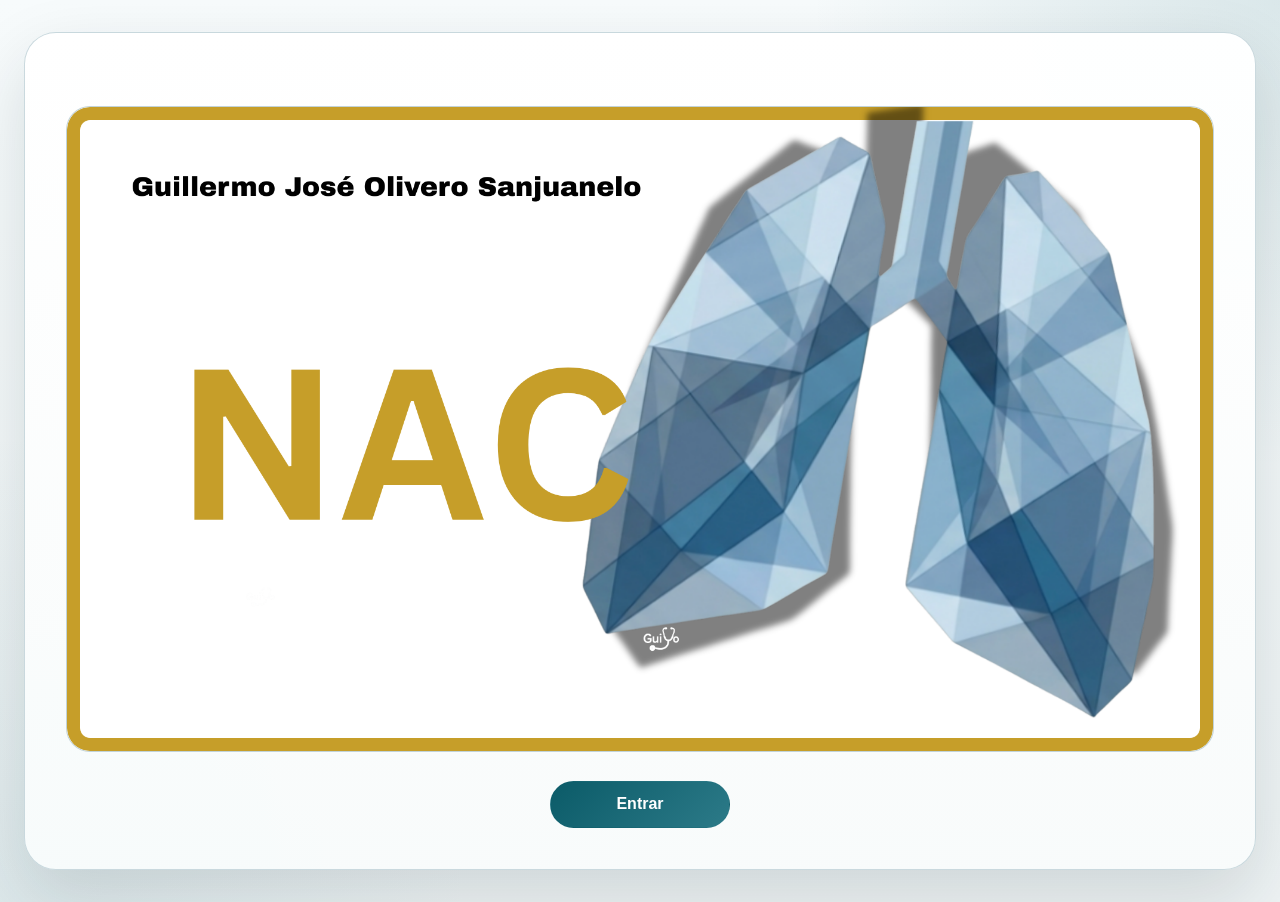
<file: index.html>
<!doctype html>
<html lang="es">
  <head>
    <meta charset="utf-8">
    <meta name="viewport" content="width=device-width, initial-scale=1, viewport-fit=cover">
    <meta name="theme-color" content="#0b5b68">
    <meta name="mobile-web-app-capable" content="yes">
    <meta name="apple-mobile-web-app-capable" content="yes">
    <meta name="apple-mobile-web-app-status-bar-style" content="black-translucent">
    <meta name="apple-mobile-web-app-title" content="NAC">
    <meta name="description" content="Sesión clínica sobre Neumonía Adquirida en la Comunidad (NAC) en adultos.">
    <title>Neumonía Adquirida en la Comunidad (NAC)</title>
    <link rel="manifest" href="manifest.webmanifest">
    <link rel="icon" href="assets/ui/icon.svg" type="image/svg+xml">
    <link rel="apple-touch-icon" href="assets/ui/apple-touch-icon.png">
    <link rel="stylesheet" href="styles.css">
    <script defer src="data/content.js"></script>
    <script defer src="app.js"></script>
  </head>
  <body>
    <div class="app-shell">
      <section class="screen screen-cover is-active" id="cover-screen" aria-labelledby="cover-title">
        <div class="cover-card">
          <h1 class="visually-hidden" id="cover-title"></h1>
          <p class="cover-author" id="cover-author" hidden></p>
          <figure class="cover-visual">
            <img id="cover-image" alt="Portada de la sesión NAC" loading="eager">
            <figcaption id="cover-caption" hidden></figcaption>
          </figure>
          <button class="button button-primary cover-enter" id="enter-button" type="button">Entrar</button>
        </div>
      </section>

      <section class="screen screen-app" id="app-screen" hidden aria-labelledby="app-title">
        <header class="app-header">
          <div>
            <h1 class="app-title" id="app-title"></h1>
          </div>
          <div class="header-badges">
            <button class="subtle-button" id="back-to-cover-button" type="button">Portada</button>
            <span class="status-chip status-chip-muted" id="slide-counter">0 / 0</span>
          </div>
        </header>

        <nav class="panel-rail" aria-label="Paneles laterales">
          <button class="rail-button" data-panel="dx" type="button">Dx</button>
          <button class="rail-button" data-panel="tx" type="button">Tx</button>
          <button class="rail-button" data-panel="scales" type="button">Escalas</button>
          <button class="rail-button" data-panel="session" type="button">Sesión</button>
          <button class="rail-button" id="session-media-rail-button" type="button">Video</button>
        </nav>

        <div class="viewer-layout" id="viewer-layout">
          <section class="viewer-card" id="viewer-card" aria-live="polite">
            <header class="viewer-meta">
              <div class="viewer-heading-group">
                <p class="viewer-kicker" id="slide-kicker">Buscando diapositivas locales</p>
                <h2 class="viewer-heading" id="slide-heading">Preparando sesión</h2>
              </div>
              <button class="summary-toggle" id="summary-toggle-button" type="button" aria-controls="slide-summary" aria-expanded="false" hidden>
                Ver resumen
              </button>
            </header>

            <div class="viewer-media-frame" id="slide-media-frame">
              <img id="slide-image" alt="" loading="lazy" hidden>
              <div class="slide-placeholder" id="slide-placeholder">
                <div class="placeholder-inner">
                  <h3 id="placeholder-title">Diapositiva no disponible</h3>
                  <p id="placeholder-copy" hidden></p>
                </div>
              </div>
            </div>

            <article class="viewer-summary" id="slide-summary" hidden></article>
          </section>

          <div class="viewer-controls" aria-label="Navegación de diapositivas">
            <button class="button" id="previous-button" type="button" aria-label="Anterior">Anterior</button>
            <p class="viewer-position" id="viewer-position">Sin diapositivas</p>
            <button class="button" id="next-button" type="button" aria-label="Siguiente">Siguiente</button>
            <button class="button" id="fullscreen-button" type="button" aria-label="Pantalla completa">Pantalla completa</button>
          </div>
        </div>

        <footer class="app-footer">
          <p class="footer-signature">Guillermo J. Olivero Sanjuanelo</p>
        </footer>
      </section>

      <div class="overlay" id="overlay" hidden></div>

      <div class="summary-backdrop" id="summary-backdrop" hidden></div>

      <aside class="summary-modal" id="summary-modal" hidden aria-hidden="true" aria-labelledby="summary-modal-title" role="dialog">
        <div class="summary-modal-shell">
          <header class="summary-modal-header">
            <div>
              <p class="eyebrow">Resumen</p>
              <h2 id="summary-modal-title">Resumen</h2>
            </div>
            <button class="icon-button" id="close-summary-button" type="button" aria-label="Cerrar resumen">X</button>
          </header>
          <div class="summary-modal-body" id="summary-modal-body"></div>
        </div>
      </aside>

      <div class="media-backdrop" id="session-media-backdrop" hidden></div>

      <aside class="media-modal" id="session-media-modal" hidden aria-hidden="true" aria-labelledby="session-media-title" role="dialog">
        <div class="media-modal-shell">
          <header class="media-modal-header">
            <div>
              <p class="eyebrow">Versión audiovisual</p>
              <h2 id="session-media-title">Sesión audiovisual</h2>
            </div>
            <div class="media-modal-actions">
              <a class="subtle-button media-open-link" id="session-media-link" href="video.html" target="_blank" rel="noopener">Abrir fuera</a>
              <button class="icon-button" id="close-session-media-button" type="button" aria-label="Cerrar versión audiovisual">X</button>
            </div>
          </header>
          <div class="media-modal-body">
            <iframe id="session-media-frame" class="media-modal-frame" title="Sesión audiovisual NAC" loading="lazy"></iframe>
          </div>
        </div>
      </aside>

      <aside class="side-panel" id="side-panel" hidden aria-hidden="true" aria-labelledby="panel-title" role="dialog">
        <div class="side-panel-shell">
          <header class="side-panel-header">
            <div>
              <p class="eyebrow" id="panel-kicker">Panel</p>
              <h2 id="panel-title">Contenido</h2>
            </div>
            <button class="icon-button" id="close-panel-button" type="button" aria-label="Cerrar panel">X</button>
          </header>
          <div class="side-panel-body" id="panel-body"></div>
        </div>
      </aside>
    </div>
  </body>
</html>
</file>
<file: styles.css>
:root {
  --bg: #eef3f4;
  --bg-soft: #f7fafb;
  --surface: rgba(255, 255, 255, 0.92);
  --surface-strong: #ffffff;
  --surface-muted: #f3f7f8;
  --line: #d7e3e7;
  --line-strong: #bdd0d6;
  --ink: #15242d;
  --ink-soft: #50626d;
  --brand: #0b5b68;
  --brand-strong: #08414b;
  --brand-soft: #d9eef1;
  --good: #1f6c52;
  --warn: #8b6014;
  --danger: #8c3131;
  --shadow: 0 28px 70px rgba(14, 34, 42, 0.14);
  --radius: 24px;
  --radius-sm: 16px;
  --content-max: 1656px;
  --viewport-height: 100vh;
  --viewport-width: 100vw;
  --safe-top: env(safe-area-inset-top, 0px);
  --safe-right: env(safe-area-inset-right, 0px);
  --safe-bottom: env(safe-area-inset-bottom, 0px);
  --safe-left: env(safe-area-inset-left, 0px);
}

@supports (height: 100dvh) {
  :root {
    --viewport-height: 100dvh;
    --viewport-width: 100dvw;
  }
}

*,
*::before,
*::after {
  box-sizing: border-box;
}

html {
  height: 100%;
  min-height: 100%;
  -webkit-text-size-adjust: 100%;
  text-size-adjust: 100%;
  background: var(--bg);
  overflow: hidden;
}

body {
  min-height: var(--viewport-height);
  margin: 0;
  color: var(--ink);
  font-family: "Avenir Next", "Segoe UI", "Helvetica Neue", sans-serif;
  background:
    radial-gradient(circle at top right, rgba(11, 91, 104, 0.12), transparent 30%),
    radial-gradient(circle at bottom left, rgba(73, 140, 154, 0.1), transparent 30%),
    linear-gradient(180deg, #f7fbfc 0%, var(--bg) 100%);
  overflow-x: hidden;
}

body.panel-open {
  overflow: hidden;
}

img {
  display: block;
  max-width: 100%;
}

button,
input,
select,
textarea {
  font: inherit;
}

code {
  padding: 0.15rem 0.35rem;
  border-radius: 0.4rem;
  background: #edf4f6;
  color: var(--brand-strong);
}

.app-shell {
  min-height: var(--viewport-height);
  position: relative;
  background:
    radial-gradient(circle at top right, rgba(11, 91, 104, 0.12), transparent 30%),
    radial-gradient(circle at bottom left, rgba(73, 140, 154, 0.1), transparent 30%),
    linear-gradient(180deg, #f7fbfc 0%, var(--bg) 100%);
  overflow: hidden;
}

.screen {
  min-height: var(--viewport-height);
}

.screen[hidden] {
  display: none;
}

[hidden] {
  display: none !important;
}

.visually-hidden {
  position: absolute;
  width: 1px;
  height: 1px;
  padding: 0;
  margin: -1px;
  overflow: hidden;
  clip: rect(0, 0, 0, 0);
  white-space: nowrap;
  border: 0;
}

.eyebrow {
  margin: 0 0 0.6rem;
  letter-spacing: 0.16em;
  text-transform: uppercase;
  font-size: 0.76rem;
  font-weight: 700;
  color: var(--brand);
}

.screen-cover {
  display: grid;
  place-items: center;
  padding:
    calc(2rem + var(--safe-top))
    calc(1.5rem + var(--safe-right))
    calc(2rem + var(--safe-bottom))
    calc(1.5rem + var(--safe-left));
}

.cover-card {
  width: min(1560px, 100%);
  padding: clamp(1.75rem, 3.2vw, 3.25rem);
  border: 1px solid rgba(189, 208, 214, 0.8);
  border-radius: calc(var(--radius) + 8px);
  background: linear-gradient(180deg, rgba(255, 255, 255, 0.96), rgba(248, 251, 251, 0.96));
  box-shadow: var(--shadow);
  text-align: center;
}

#cover-title,
.app-title,
.viewer-heading,
.side-panel h2,
.placeholder-inner h3,
.scale-card h3 {
  font-family: "Baskerville", "Palatino Linotype", "Book Antiqua", serif;
}

#cover-title {
  margin: 0;
  font-size: clamp(2.2rem, 5vw, 4.25rem);
  line-height: 1.05;
}

.cover-author,
.app-subtitle {
  margin: 0.8rem 0 0;
  color: var(--ink-soft);
  font-size: 1.02rem;
}

.cover-visual {
  margin: 2rem auto 0;
  width: min(1350px, 100%);
}

#cover-image {
  width: 100%;
  aspect-ratio: 16 / 9;
  object-fit: cover;
  border-radius: var(--radius);
  border: 1px solid rgba(189, 208, 214, 0.9);
  background: var(--surface-muted);
}

#cover-caption {
  margin-top: 0.8rem;
  color: var(--ink-soft);
  font-size: 0.95rem;
}

.button,
.subtle-button,
.icon-button,
.rail-button {
  border: 1px solid rgba(130, 159, 169, 0.72);
  background: rgba(255, 255, 255, 0.88);
  color: var(--ink);
  cursor: pointer;
  transition: transform 160ms ease, box-shadow 160ms ease, background 160ms ease, border-color 160ms ease;
}

.button:hover,
.subtle-button:hover,
.icon-button:hover,
.rail-button:hover {
  transform: translateY(-1px);
  box-shadow: 0 10px 20px rgba(11, 91, 104, 0.12);
  border-color: rgba(11, 91, 104, 0.42);
}

.button {
  padding: 0.95rem 1.35rem;
  border-radius: 999px;
  font-weight: 600;
}

.subtle-button {
  padding: 0.45rem 0.8rem;
  border-radius: 999px;
  color: var(--ink-soft);
  font-size: 0.82rem;
  font-weight: 700;
}

.button:disabled {
  opacity: 0.45;
  cursor: not-allowed;
  transform: none;
  box-shadow: none;
}

.button-primary {
  background: linear-gradient(135deg, var(--brand), #2c7a88);
  border-color: transparent;
  color: #ffffff;
}

.cover-enter {
  margin-top: 1.8rem;
  min-width: 180px;
}

.screen-app {
  min-height: var(--viewport-height);
  padding:
    calc(2rem + var(--safe-top))
    calc(1.5rem + var(--safe-right))
    calc(2.5rem + var(--safe-bottom))
    calc(7rem + var(--safe-left));
}

.app-header,
.viewer-card,
.viewer-controls,
.app-footer,
.side-panel-shell {
  backdrop-filter: blur(12px);
}

.app-header {
  display: flex;
  justify-content: space-between;
  gap: 1rem;
  align-items: flex-start;
  max-width: var(--content-max);
  margin: 0 auto 1.5rem;
  padding: 1.35rem 1.45rem;
  border-radius: var(--radius);
  background: var(--surface);
  border: 1px solid rgba(189, 208, 214, 0.86);
  box-shadow: var(--shadow);
}

.app-title {
  margin: 0;
  font-size: clamp(1.65rem, 3vw, 2.7rem);
  line-height: 1.08;
}

.header-badges {
  display: flex;
  flex-wrap: wrap;
  justify-content: flex-end;
  gap: 0.65rem;
}

.status-chip {
  display: inline-flex;
  align-items: center;
  padding: 0.58rem 0.9rem;
  border-radius: 999px;
  background: var(--brand-soft);
  color: var(--brand-strong);
  font-size: 0.88rem;
  font-weight: 700;
}

.status-chip-muted {
  background: #eef4f6;
  color: var(--ink-soft);
}

.panel-rail {
  position: fixed;
  left: 1.3rem;
  top: 50%;
  transform: translateY(-50%);
  z-index: 35;
  display: flex;
  flex-direction: column;
  align-items: center;
  gap: 0.8rem;
}

.rail-button {
  display: inline-flex;
  align-items: center;
  justify-content: center;
  width: 4rem;
  min-height: 6.4rem;
  padding: 0.9rem 0.55rem;
  border-radius: 18px;
  font-weight: 700;
  writing-mode: vertical-rl;
  text-orientation: mixed;
  transform: rotate(180deg);
  line-height: 1;
  letter-spacing: 0.04em;
}

.rail-button.is-active {
  background: linear-gradient(135deg, var(--brand), #2c7a88);
  color: #ffffff;
  border-color: transparent;
}

.viewer-layout {
  max-width: var(--content-max);
  margin: 0 auto;
}

.viewer-media-frame {
  touch-action: pan-y pinch-zoom;
  -webkit-user-select: none;
  user-select: none;
}

.app-shell.is-fullscreen,
.app-shell:fullscreen,
.app-shell:-webkit-full-screen {
  min-height: var(--viewport-height);
  height: var(--viewport-height);
  overflow: hidden;
  background:
    radial-gradient(circle at top right, rgba(11, 91, 104, 0.12), transparent 30%),
    linear-gradient(180deg, #f7fbfc 0%, var(--bg) 100%);
}

.app-shell.is-fullscreen .screen-app,
.app-shell:fullscreen .screen-app,
.app-shell:-webkit-full-screen .screen-app {
  min-height: var(--viewport-height);
  padding:
    calc(1rem + var(--safe-top))
    calc(1rem + var(--safe-right))
    calc(1rem + var(--safe-bottom))
    calc(6.2rem + var(--safe-left));
  overflow: hidden;
  display: grid;
  grid-template-rows: auto minmax(0, 1fr);
  align-items: stretch;
}

.app-shell.is-fullscreen .app-header,
.app-shell:fullscreen .app-header,
.app-shell:-webkit-full-screen .app-header {
  max-width: none;
  margin: 0 0 0.8rem;
}

.app-shell.is-fullscreen .app-footer,
.app-shell:fullscreen .app-footer,
.app-shell:-webkit-full-screen .app-footer {
  display: none;
}

.app-shell.is-fullscreen .panel-rail,
.app-shell:fullscreen .panel-rail,
.app-shell:-webkit-full-screen .panel-rail {
  top: 50%;
  transform: translateY(-50%);
}

.app-shell.is-fullscreen .viewer-layout,
.app-shell:fullscreen .viewer-layout,
.app-shell:-webkit-full-screen .viewer-layout {
  max-width: none;
  width: 100%;
  min-height: 0;
  display: grid;
  grid-template-rows: minmax(0, 1fr) auto;
}

.app-shell.is-fullscreen .viewer-card,
.app-shell:fullscreen .viewer-card,
.app-shell:-webkit-full-screen .viewer-card {
  min-height: 0;
  display: flex;
  flex-direction: column;
}

.viewer-card {
  display: grid;
  gap: 1rem;
  grid-template-columns: minmax(0, 1fr);
  padding: clamp(1rem, 2vw, 1.5rem);
  border-radius: calc(var(--radius) + 4px);
  background: var(--surface);
  border: 1px solid rgba(189, 208, 214, 0.86);
  box-shadow: var(--shadow);
}

.viewer-card.has-summary {
  grid-template-columns: minmax(0, 1fr) clamp(276px, 21vw, 345px);
  grid-template-rows: auto minmax(0, 1fr);
  align-items: stretch;
}

.app-shell.is-fullscreen .viewer-media-frame,
.app-shell:fullscreen .viewer-media-frame,
.app-shell:-webkit-full-screen .viewer-media-frame {
  flex: 1;
  min-height: 0;
}

.app-shell.is-fullscreen #previous-button,
.app-shell:fullscreen #previous-button,
.app-shell:-webkit-full-screen #previous-button,
.app-shell.is-fullscreen #next-button,
.app-shell:fullscreen #next-button,
.app-shell:-webkit-full-screen #next-button {
  display: none;
}

.app-shell.is-fullscreen .viewer-summary,
.app-shell:fullscreen .viewer-summary,
.app-shell:-webkit-full-screen .viewer-summary,
.app-shell.is-fullscreen .summary-toggle,
.app-shell:fullscreen .summary-toggle,
.app-shell:-webkit-full-screen .summary-toggle {
  display: none !important;
}

.viewer-meta {
  display: flex;
  justify-content: space-between;
  align-items: flex-start;
  gap: 1rem;
  margin-bottom: 1rem;
}

.viewer-card.has-summary .viewer-meta {
  grid-column: 1 / -1;
  margin-bottom: 0;
}

.viewer-heading-group {
  display: grid;
  gap: 0.3rem;
}

.viewer-kicker {
  margin: 0;
  color: var(--brand);
  font-weight: 700;
}

.viewer-heading {
  margin: 0;
  font-size: clamp(1.45rem, 2.5vw, 2.4rem);
}

.viewer-media-frame {
  position: relative;
  min-height: min(65vh, 720px);
  border-radius: 24px;
  overflow: hidden;
  border: 1px solid rgba(189, 208, 214, 0.9);
  background:
    linear-gradient(180deg, rgba(241, 247, 248, 0.82), rgba(231, 239, 241, 0.92)),
    url("assets/ui/slide-placeholder.svg") center / cover no-repeat;
}

.viewer-card.has-summary .viewer-media-frame {
  min-height: min(72vh, 820px);
}

#slide-image {
  width: 100%;
  height: 100%;
  object-fit: contain;
  background: linear-gradient(180deg, rgba(255, 255, 255, 0.88), rgba(245, 249, 250, 0.92));
}

.slide-placeholder {
  position: absolute;
  inset: 0;
  display: grid;
  place-items: center;
  padding: 1.5rem;
  text-align: center;
  background: rgba(250, 252, 252, 0.42);
}

.placeholder-inner {
  max-width: 520px;
  padding: 1.7rem 1.5rem;
  border-radius: 22px;
  background: rgba(255, 255, 255, 0.82);
  border: 1px solid rgba(189, 208, 214, 0.82);
}

.placeholder-inner h3 {
  margin: 0 0 0.7rem;
  font-size: 1.85rem;
}

.placeholder-inner p {
  margin: 0;
  color: var(--ink-soft);
  line-height: 1.6;
}

.viewer-summary {
  margin-top: 1rem;
  padding: 1.15rem 1.2rem;
  border-radius: 20px;
  background: rgba(244, 248, 249, 0.92);
  border: 1px solid rgba(189, 208, 214, 0.75);
}

.viewer-card.has-summary .viewer-summary {
  grid-column: 2;
  margin-top: 0;
  height: 100%;
  max-height: min(68vh, 760px);
  overflow: auto;
}

.viewer-summary p {
  margin: 0;
  color: var(--ink);
  line-height: 1.7;
}

.viewer-summary p + p {
  margin-top: 0.9rem;
}

.summary-toggle {
  display: none;
  padding: 0.55rem 0.9rem;
  border-radius: 999px;
  border: 1px solid rgba(130, 159, 169, 0.72);
  background: rgba(255, 255, 255, 0.92);
  color: var(--brand-strong);
  font-size: 0.85rem;
  font-weight: 700;
}

.viewer-controls {
  display: flex;
  justify-content: center;
  align-items: center;
  gap: 1rem;
  margin-top: 1rem;
  padding: 1rem 1.25rem;
  border-radius: 999px;
  background: var(--surface);
  border: 1px solid rgba(189, 208, 214, 0.8);
  box-shadow: var(--shadow);
}

.viewer-position {
  min-width: 200px;
  margin: 0;
  text-align: center;
  color: var(--ink-soft);
  font-weight: 700;
}

.app-footer {
  max-width: var(--content-max);
  margin: 1rem auto 0;
  padding: 1rem 1.25rem;
  border-radius: var(--radius-sm);
  background: rgba(255, 255, 255, 0.78);
  border: 1px solid rgba(189, 208, 214, 0.78);
  box-shadow: var(--shadow);
}

.footer-signature {
  margin: 0;
  font-weight: 800;
}

.overlay {
  position: fixed;
  inset: 0;
  z-index: 30;
  background: rgba(14, 26, 33, 0.44);
  opacity: 0;
  transition: opacity 180ms ease;
}

.overlay.is-open {
  opacity: 1;
}

.summary-backdrop {
  position: fixed;
  inset: 0;
  z-index: 41;
  background: rgba(14, 26, 33, 0.58);
  opacity: 0;
  transition: opacity 180ms ease;
}

.summary-backdrop.is-open {
  opacity: 1;
}

.summary-modal {
  position: fixed;
  inset: 0;
  z-index: 42;
  padding:
    calc(0.8rem + var(--safe-top))
    calc(0.8rem + var(--safe-right))
    calc(0.8rem + var(--safe-bottom))
    calc(0.8rem + var(--safe-left));
  transform: translateY(100%);
  transition: transform 220ms ease;
}

.summary-modal.is-open {
  transform: translateY(0);
}

.summary-modal-shell {
  display: flex;
  flex-direction: column;
  height: 100%;
  border-radius: 26px;
  background: rgba(249, 251, 252, 0.98);
  border: 1px solid rgba(189, 208, 214, 0.92);
  box-shadow: 0 36px 80px rgba(12, 29, 36, 0.22);
  overflow: hidden;
}

.summary-modal-header {
  display: flex;
  justify-content: space-between;
  align-items: flex-start;
  gap: 1rem;
  padding: 1.2rem 1.2rem 0.9rem;
  border-bottom: 1px solid rgba(189, 208, 214, 0.75);
}

.summary-modal-header h2 {
  margin: 0;
  font-family: "Baskerville", "Palatino Linotype", "Book Antiqua", serif;
  font-size: 1.7rem;
}

.summary-modal-body {
  flex: 1;
  overflow: auto;
  padding: 1rem 1.15rem 1.2rem;
}

.summary-modal-body p {
  margin: 0;
  line-height: 1.65;
}

.summary-modal-body p + p {
  margin-top: 0.9rem;
}

.media-backdrop {
  position: fixed;
  inset: 0;
  z-index: 43;
  background: rgba(2, 6, 23, 0.7);
  opacity: 0;
  transition: opacity 180ms ease;
}

.media-backdrop.is-open {
  opacity: 1;
}

.media-modal {
  position: fixed;
  inset: 0;
  z-index: 44;
  padding:
    calc(0.8rem + var(--safe-top))
    calc(0.8rem + var(--safe-right))
    calc(0.8rem + var(--safe-bottom))
    calc(0.8rem + var(--safe-left));
  opacity: 0;
  transition: opacity 220ms ease;
}

.media-modal.is-open {
  opacity: 1;
}

.media-modal-shell {
  display: flex;
  flex-direction: column;
  height: 100%;
  border-radius: 26px;
  background: #06111a;
  border: 1px solid rgba(126, 153, 171, 0.4);
  box-shadow: 0 36px 80px rgba(4, 12, 19, 0.44);
  overflow: hidden;
}

.media-modal-header {
  display: flex;
  justify-content: space-between;
  align-items: flex-start;
  gap: 1rem;
  padding: 1.2rem 1.2rem 0.9rem;
  border-bottom: 1px solid rgba(126, 153, 171, 0.25);
  background: rgba(6, 17, 26, 0.94);
}

.media-modal-header .eyebrow {
  color: #8bd2df;
}

.media-modal-header h2 {
  margin: 0;
  font-family: "Baskerville", "Palatino Linotype", "Book Antiqua", serif;
  font-size: 1.7rem;
  color: #f8fafc;
}

.media-modal-actions {
  display: flex;
  flex-wrap: wrap;
  gap: 0.7rem;
  align-items: center;
}

.media-open-link {
  display: inline-flex;
  align-items: center;
  justify-content: center;
  text-decoration: none;
}

.media-modal-body {
  flex: 1;
  min-height: 0;
  padding: 0.9rem;
  background: #020617;
}

.media-modal-frame {
  width: 100%;
  height: 100%;
  border: 0;
  border-radius: 18px;
  background: #020617;
}

.side-panel {
  position: fixed;
  top: 0;
  right: 0;
  z-index: 40;
  width: min(676px, 100vw);
  height: var(--viewport-height);
  padding:
    calc(1rem + var(--safe-top))
    calc(1rem + var(--safe-right))
    calc(1rem + var(--safe-bottom))
    calc(1rem + var(--safe-left));
  transform: translateX(100%);
  transition: transform 220ms ease;
}

.side-panel.is-open {
  transform: translateX(0);
}

.side-panel-shell {
  display: flex;
  flex-direction: column;
  height: 100%;
  border-radius: 28px;
  background: rgba(249, 251, 252, 0.98);
  border: 1px solid rgba(189, 208, 214, 0.92);
  box-shadow: 0 36px 80px rgba(12, 29, 36, 0.22);
  overflow: hidden;
}

.side-panel-header {
  display: flex;
  justify-content: space-between;
  align-items: flex-start;
  gap: 1rem;
  padding: 1.25rem 1.25rem 1rem;
  border-bottom: 1px solid rgba(189, 208, 214, 0.75);
}

.side-panel-header h2 {
  margin: 0;
  font-size: 1.9rem;
}

.icon-button {
  width: 42px;
  height: 42px;
  border-radius: 50%;
  font-weight: 800;
}

.side-panel-body {
  flex: 1;
  overflow: auto;
  padding: 1.1rem 1.2rem 1.45rem;
}

.panel-intro {
  margin: 0 0 1rem;
  color: var(--ink-soft);
  line-height: 1.65;
}

.summary-grid {
  display: grid;
  gap: 0.8rem;
  margin: 0 0 1rem;
}

.summary-card,
.panel-block,
.scale-card,
.result-shell {
  border-radius: 20px;
  border: 1px solid rgba(189, 208, 214, 0.75);
  background: #ffffff;
}

.summary-card {
  padding: 1rem;
}

.summary-card p {
  margin: 0;
  line-height: 1.6;
}

.panel-block {
  padding: 1rem;
  margin-top: 1rem;
}

.panel-block h3,
.panel-block h4,
.scale-card h3 {
  margin: 0 0 0.55rem;
}

.panel-block p,
.panel-block li,
.scale-card p,
.scale-card li {
  line-height: 1.65;
}

.panel-block ul,
.scale-card ul {
  margin: 0.5rem 0 0;
  padding-left: 1.1rem;
}

details.topic {
  margin-top: 0.9rem;
  border-radius: 20px;
  border: 1px solid rgba(189, 208, 214, 0.75);
  background: rgba(255, 255, 255, 0.96);
  overflow: hidden;
}

details.topic summary {
  padding: 1rem 1rem 1rem 1.1rem;
  cursor: pointer;
  font-weight: 800;
  list-style: none;
}

details.topic summary::-webkit-details-marker {
  display: none;
}

details.topic[open] summary {
  border-bottom: 1px solid rgba(189, 208, 214, 0.75);
  background: #f5fafb;
}

.topic-body {
  padding: 0.95rem 1rem 1rem;
}

.source-tags,
.result-tags {
  display: flex;
  flex-wrap: wrap;
  gap: 0.45rem;
  margin-top: 0.85rem;
}

.source-tag,
.result-tag {
  display: inline-flex;
  align-items: center;
  padding: 0.35rem 0.6rem;
  border-radius: 999px;
  background: #edf4f6;
  color: var(--brand-strong);
  font-size: 0.78rem;
  font-weight: 700;
}

.outline-list,
.slide-list,
.bibliography-list {
  display: grid;
  gap: 0.7rem;
}

.outline-list {
  counter-reset: outline;
}

.outline-item {
  display: grid;
  grid-template-columns: auto 1fr;
  gap: 0.8rem;
  align-items: start;
  padding: 0.8rem 0.9rem;
  border-radius: 18px;
  background: #f6fafb;
  border: 1px solid rgba(189, 208, 214, 0.72);
}

.outline-item::before {
  counter-increment: outline;
  content: counter(outline);
  display: inline-grid;
  place-items: center;
  width: 1.8rem;
  height: 1.8rem;
  border-radius: 50%;
  background: var(--brand-soft);
  color: var(--brand-strong);
  font-weight: 800;
}

.jump-form {
  display: grid;
  gap: 0.7rem;
}

.jump-row,
.form-grid {
  display: grid;
  gap: 0.7rem;
}

.jump-row {
  grid-template-columns: minmax(0, 1fr) auto;
}

.form-grid {
  grid-template-columns: repeat(2, minmax(0, 1fr));
}

.form-grid.form-grid-3 {
  grid-template-columns: repeat(3, minmax(0, 1fr));
}

.form-field {
  display: grid;
  gap: 0.35rem;
}

.form-field span,
.check-row span {
  color: var(--ink-soft);
  font-size: 0.88rem;
  font-weight: 600;
}

.form-field input,
.form-field select,
.jump-form input {
  width: 100%;
  padding: 0.8rem 0.85rem;
  border-radius: 14px;
  border: 1px solid rgba(156, 180, 188, 0.9);
  background: #fbfdfd;
}

.form-field input:focus,
.form-field select:focus,
.jump-form input:focus {
  outline: 2px solid rgba(11, 91, 104, 0.18);
  border-color: var(--brand);
}

.check-stack {
  display: grid;
  gap: 0.55rem;
}

.check-row {
  display: flex;
  align-items: flex-start;
  gap: 0.7rem;
  padding: 0.75rem 0.85rem;
  border-radius: 14px;
  background: #f7fbfb;
  border: 1px solid rgba(189, 208, 214, 0.7);
}

.check-row input {
  margin-top: 0.15rem;
}

.scale-card {
  padding: 1rem;
  margin-top: 1rem;
}

.scale-card:first-of-type {
  margin-top: 0;
}

.scale-card-header {
  margin-bottom: 0.8rem;
}

.scale-card-header p {
  margin: 0;
  color: var(--ink-soft);
}

.scale-actions {
  display: flex;
  justify-content: flex-start;
  margin-top: 0.8rem;
}

.result-shell {
  margin-top: 0.9rem;
  padding: 1rem;
}

.result-shell.low {
  background: rgba(232, 247, 239, 0.92);
  border-color: rgba(31, 108, 82, 0.25);
}

.result-shell.medium {
  background: rgba(252, 244, 226, 0.95);
  border-color: rgba(139, 96, 20, 0.28);
}

.result-shell.high {
  background: rgba(251, 236, 236, 0.95);
  border-color: rgba(140, 49, 49, 0.26);
}

.result-shell.neutral {
  background: #f5fafb;
}

.result-topline {
  display: flex;
  flex-wrap: wrap;
  gap: 0.6rem;
  align-items: center;
  margin-bottom: 0.7rem;
}

.result-score {
  padding: 0.4rem 0.7rem;
  border-radius: 999px;
  background: rgba(255, 255, 255, 0.8);
  font-weight: 800;
}

.result-title {
  margin: 0;
  font-size: 1rem;
  font-weight: 800;
}

.result-copy,
.result-footnote {
  margin: 0.45rem 0 0;
  line-height: 1.65;
}

.result-footnote {
  color: var(--ink-soft);
  font-size: 0.92rem;
}

.slide-button {
  display: flex;
  justify-content: space-between;
  gap: 0.8rem;
  align-items: center;
  width: 100%;
  padding: 0.9rem 1rem;
  border-radius: 18px;
  border: 1px solid rgba(189, 208, 214, 0.76);
  background: #f8fbfb;
  cursor: pointer;
  text-align: left;
}

.slide-button strong {
  font-size: 0.97rem;
}

.slide-button small {
  display: block;
  margin-top: 0.2rem;
  color: var(--ink-soft);
}

.slide-button:hover {
  border-color: rgba(11, 91, 104, 0.38);
  background: #ffffff;
}

.slide-chip-group {
  display: flex;
  gap: 0.35rem;
}

.slide-chip {
  padding: 0.3rem 0.55rem;
  border-radius: 999px;
  font-size: 0.73rem;
  font-weight: 800;
  background: #edf4f6;
  color: var(--brand-strong);
}

.muted-copy {
  margin: 0;
  color: var(--ink-soft);
}

.session-action-row {
  display: flex;
  flex-wrap: wrap;
  gap: 0.75rem;
  margin-top: 0.9rem;
}

.session-action-row .button {
  display: inline-flex;
  align-items: center;
  justify-content: center;
  text-decoration: none;
}

.source-link,
.bibliography-link {
  text-decoration: none;
}

.source-link:hover,
.bibliography-link:hover {
  border-color: rgba(11, 91, 104, 0.45);
  background: #ffffff;
}

.bibliography-link {
  display: block;
  color: var(--ink);
  font-weight: 700;
}

.bibliography-list {
  list-style: none;
  margin: 0;
  padding: 0;
}

.bibliography-list li {
  padding: 0.75rem 0.85rem;
  border-radius: 14px;
  background: #f7fbfb;
  border: 1px solid rgba(189, 208, 214, 0.68);
}

@media (hover: hover) and (pointer: fine) and (min-width: 821px) {
  .screen-app {
    height: var(--viewport-height);
    overflow: hidden;
    display: grid;
    grid-template-rows: auto minmax(0, 1fr) auto;
    gap: 0.9rem;
    padding-top: calc(1.8rem + var(--safe-top));
    padding-bottom: calc(1.9rem + var(--safe-bottom));
  }

  .app-header {
    margin-bottom: 0;
    padding: 1.2rem 1.3rem;
  }

  .app-title {
    font-size: clamp(1.5rem, 2.7vw, 2.4rem);
  }

  .status-chip {
    padding: 0.52rem 0.82rem;
    font-size: 0.82rem;
  }

  .viewer-layout {
    min-height: 0;
    display: grid;
    grid-template-rows: minmax(0, 1fr) auto;
  }

  .viewer-card {
    min-height: 0;
    gap: 0.9rem;
    padding: clamp(0.9rem, 1.8vw, 1.35rem);
  }

  .viewer-heading {
    font-size: clamp(1.32rem, 2.2vw, 2.16rem);
  }

  .viewer-meta {
    margin-bottom: 0.9rem;
  }

  .viewer-media-frame {
    min-height: min(58.5vh, 648px);
  }

  .viewer-card.has-summary .viewer-media-frame {
    min-height: min(64.8vh, 738px);
  }

  .viewer-controls {
    margin-top: 0.9rem;
    padding: 0.9rem 1.1rem;
    gap: 0.9rem;
  }

  .button {
    padding: 0.86rem 1.22rem;
  }

  .viewer-position {
    min-width: 180px;
    font-size: 0.95rem;
  }

  .app-footer {
    margin: 0;
    padding: 0.85rem 1.1rem;
  }

  .footer-signature {
    font-size: 0.93rem;
  }
}

@media (max-width: 1024px) {
  .screen-app {
    padding-left: 1.25rem;
    padding-right: 5.4rem;
  }

  .panel-rail {
    left: auto;
    right: 1rem;
    top: 50%;
    transform: translateY(-50%);
    margin: 0;
  }

  .rail-button {
    width: 3.5rem;
    min-height: 5.7rem;
    padding: 0.8rem 0.45rem;
  }
}

@media (max-width: 820px) {
  .app-header,
  .viewer-controls {
    border-radius: 22px;
  }

  .app-header {
    flex-direction: column;
    align-items: stretch;
  }

  .header-badges {
    justify-content: flex-start;
  }

  .viewer-meta {
    flex-direction: column;
  }

  .viewer-position {
    min-width: 0;
  }

  .jump-row,
  .form-grid,
  .form-grid.form-grid-3 {
    grid-template-columns: 1fr;
  }
}

@media (min-width: 641px) and (max-width: 1024px) {
  .screen-app {
    height: var(--viewport-height);
    min-height: var(--viewport-height);
    overflow: hidden;
    display: grid;
    grid-template-rows: auto minmax(0, 1fr) auto;
    gap: 0.75rem;
    padding-top: calc(1.35rem + var(--safe-top));
    padding-bottom: calc(1.2rem + var(--safe-bottom));
  }

  .app-header {
    margin-bottom: 0;
    padding: 1rem 1.1rem;
  }

  .app-title {
    font-size: clamp(1.2rem, 2.8vw, 1.7rem);
  }

  .viewer-layout {
    min-height: 0;
    display: grid;
    grid-template-rows: minmax(0, 1fr) auto;
    gap: 0.75rem;
  }

  .viewer-card {
    min-height: 0;
    height: 100%;
    display: grid;
    grid-template-columns: minmax(0, 1fr);
    grid-template-rows: auto minmax(0, 1fr);
    gap: 0.75rem;
    padding: 1rem;
  }

  .viewer-meta {
    flex-direction: row;
    align-items: flex-start;
    margin-bottom: 0;
  }

  .viewer-media-frame {
    min-height: 0;
    height: 100%;
  }

  .viewer-summary {
    display: none !important;
  }

  .summary-toggle {
    display: inline-flex !important;
    align-items: center;
    justify-content: center;
    align-self: flex-start;
  }

  .viewer-controls {
    margin-top: 0;
    flex-direction: row;
    flex-wrap: wrap;
    justify-content: center;
    gap: 0.75rem;
  }

  .viewer-position {
    min-width: 0;
  }

  .app-footer {
    margin: 0;
  }
}

@media (max-width: 640px), (hover: none) and (pointer: coarse) and (max-height: 500px) {
  html,
  body,
  .app-shell,
  .screen-cover,
  .screen-app,
  .side-panel,
  .summary-modal,
  .media-modal {
    height: var(--viewport-height);
    min-height: var(--viewport-height);
  }

  body {
    overflow: hidden;
    overscroll-behavior: none;
  }

  .screen-app,
  .side-panel,
  .viewer-controls,
  .viewer-summary,
  .panel-block,
  .scale-card,
  .summary-card {
    font-size: 0.94rem;
  }

  .screen-cover,
  .screen-app,
  .side-panel {
    padding-left: calc(1rem + var(--safe-left));
    padding-right: calc(1rem + var(--safe-right));
  }

  .screen-app {
    padding-top: calc(0.8rem + var(--safe-top));
    padding-right: calc(3.2rem + var(--safe-right));
    padding-bottom: calc(1rem + var(--safe-bottom));
    overflow: hidden;
    display: grid;
    grid-template-rows: auto minmax(0, 1fr);
    gap: 0.5rem;
  }

  .app-header {
    margin-bottom: 0;
    padding: 0.72rem 0.8rem;
  }

  .app-title {
    font-size: clamp(1.08rem, 4.8vw, 1.3rem);
    line-height: 1.12;
  }

  .status-chip,
  .viewer-kicker,
  .viewer-position {
    font-size: 0.74rem;
  }

  .viewer-card {
    min-height: 0;
    height: 100%;
    display: grid;
    grid-template-rows: auto minmax(0, 1fr);
    gap: 0.75rem;
    padding: 0.85rem;
    overflow: hidden;
  }

  .viewer-layout {
    position: relative;
    height: 100%;
    min-height: 0;
    display: block;
    padding-bottom: calc(4.25rem + var(--safe-bottom));
  }

  .viewer-meta {
    margin-bottom: 0;
    gap: 0.35rem;
  }

  .viewer-heading {
    font-size: clamp(1rem, 4.4vw, 1.18rem);
    line-height: 1.18;
  }

  .viewer-card.has-summary {
    grid-template-columns: 1fr;
    grid-template-rows: auto minmax(0, 1fr);
  }

  .viewer-summary {
    display: none !important;
  }

  .summary-toggle {
    display: inline-flex !important;
    align-items: center;
    justify-content: center;
    padding: 0.34rem 0.62rem;
    font-size: 0.68rem;
    line-height: 1;
  }

  .side-panel {
    padding-top: calc(0.6rem + var(--safe-top));
    padding-bottom: calc(0.6rem + var(--safe-bottom));
  }

  .panel-rail {
    right: calc(0.3rem + var(--safe-right));
    top: 50%;
    bottom: auto;
    transform: translateY(-50%);
    gap: 0.28rem;
  }

  .app-shell.is-fullscreen .screen-app,
  .app-shell:fullscreen .screen-app,
  .app-shell:-webkit-full-screen .screen-app {
    padding:
      var(--safe-top)
      calc(2.8rem + var(--safe-right))
      var(--safe-bottom)
      var(--safe-left);
    grid-template-rows: minmax(0, 1fr);
  }

  .app-shell.is-fullscreen .app-header,
  .app-shell:fullscreen .app-header,
  .app-shell:-webkit-full-screen .app-header {
    display: none;
  }

  .app-shell.is-fullscreen .panel-rail,
  .app-shell:fullscreen .panel-rail,
  .app-shell:-webkit-full-screen .panel-rail {
    top: 50%;
    right: calc(0.3rem + var(--safe-right));
    bottom: auto;
    transform: translateY(-50%);
  }

  .app-shell.is-mobile-reading,
  .app-shell.is-mobile-reading .screen-app,
  .app-shell.is-mobile-reading .viewer-layout,
  .app-shell.is-mobile-reading .viewer-card,
  .app-shell.is-mobile-reading .viewer-media-frame {
    background: #000000;
  }

  .app-shell.is-mobile-reading .screen-app {
    position: fixed;
    inset: 0;
    height: var(--viewport-height);
    min-height: var(--viewport-height);
    padding: var(--safe-top) var(--safe-right) var(--safe-bottom) var(--safe-left);
    gap: 0;
  }

  .app-shell.is-mobile-reading .panel-rail,
  .app-shell.is-mobile-reading .app-header,
  .app-shell.is-mobile-reading .app-footer,
  .app-shell.is-mobile-reading .footer-signature,
  .app-shell.is-mobile-reading .viewer-meta,
  .app-shell.is-mobile-reading .viewer-position {
    display: none !important;
  }

  .app-shell.is-fullscreen .viewer-layout,
  .app-shell:fullscreen .viewer-layout,
  .app-shell:-webkit-full-screen .viewer-layout {
    height: 100%;
    padding-bottom: 0;
  }

  .app-shell.is-mobile-reading .viewer-layout {
    max-width: none;
    width: 100%;
    height: 100%;
    min-height: 0;
    display: block;
    padding-bottom: 0;
  }

  .app-shell.is-fullscreen .viewer-card,
  .app-shell:fullscreen .viewer-card,
  .app-shell:-webkit-full-screen .viewer-card {
    height: 100%;
    padding: 0;
    gap: 0;
    border: 0;
    border-radius: 0;
    background: transparent;
    box-shadow: none;
  }

  .app-shell.is-mobile-reading .viewer-card {
    display: block;
    width: 100%;
    height: 100%;
    min-height: 0;
  }

  .app-shell.is-fullscreen .viewer-meta,
  .app-shell:fullscreen .viewer-meta,
  .app-shell:-webkit-full-screen .viewer-meta {
    display: none;
  }

  .rail-button {
    width: 1.9rem;
    min-height: 3.7rem;
    padding: 0.38rem 0.1rem;
    border-radius: 12px;
    font-size: 0.48rem;
    line-height: 0.92;
    letter-spacing: 0;
  }

  .viewer-media-frame {
    display: flex;
    align-items: center;
    justify-content: center;
    min-height: 0;
    height: 100%;
    padding-bottom: 0;
  }

  .app-shell.is-fullscreen .viewer-media-frame,
  .app-shell:fullscreen .viewer-media-frame,
  .app-shell:-webkit-full-screen .viewer-media-frame {
    width: 100%;
    height: 100%;
    padding-bottom: 0;
    border: 0;
    border-radius: 0;
    background:
      linear-gradient(180deg, rgba(241, 247, 248, 0.18), rgba(231, 239, 241, 0.2)),
      url("assets/ui/slide-placeholder.svg") center / cover no-repeat;
  }

  .app-shell.is-mobile-reading .viewer-media-frame {
    position: fixed;
    inset: 0;
    width: 100vw;
    height: var(--viewport-height);
    min-height: var(--viewport-height);
    max-height: var(--viewport-height);
    z-index: 1;
    align-items: center;
    justify-content: center;
    padding: 0;
    border: 0;
    border-radius: 0;
    background: #000000;
  }

  #slide-image {
    width: 100%;
    height: auto;
    max-height: 100%;
  }

  .app-shell.is-fullscreen #slide-image,
  .app-shell:fullscreen #slide-image,
  .app-shell:-webkit-full-screen #slide-image {
    width: 100%;
    height: 100%;
    max-height: none;
    object-fit: contain;
    background: transparent;
  }

  .app-shell.is-mobile-reading #slide-image {
    width: 100%;
    height: 100%;
    max-height: none;
    object-fit: contain;
    object-position: center center;
    background: #000000;
  }

  .app-shell.is-mobile-reading .slide-placeholder {
    position: fixed;
    inset: 0;
    background: rgba(0, 0, 0, 0.72);
  }

  .placeholder-inner {
    padding: 1.1rem 0.95rem;
  }

  .placeholder-inner h3 {
    font-size: 1.2rem;
  }

  .placeholder-inner p {
    font-size: 0.88rem;
    line-height: 1.45;
  }

  .side-panel-shell {
    border-radius: 22px;
  }

  .side-panel-header {
    padding: 0.95rem 0.95rem 0.8rem;
  }

  .side-panel-header h2 {
    font-size: 1.18rem;
  }

  .side-panel-body {
    padding: 0.85rem 0.9rem 1rem;
  }

  .panel-intro,
  .summary-card p,
  .panel-block p,
  .panel-block li,
  .scale-card p,
  .scale-card li,
  .result-copy,
  .result-footnote,
  .muted-copy,
  .bibliography-link {
    font-size: 0.82rem;
    line-height: 1.42;
  }

  .panel-block,
  .scale-card,
  .summary-card,
  .result-shell {
    padding: 0.85rem;
  }

  .panel-block {
    margin-top: 0.85rem;
  }

  .panel-block h3,
  .panel-block h4,
  .scale-card h3 {
    font-size: 0.9rem;
  }

  .outline-item {
    gap: 0.65rem;
    padding: 0.7rem 0.75rem;
  }

  .outline-item span,
  .slide-button strong {
    font-size: 0.8rem;
    line-height: 1.28;
  }

  .slide-button {
    padding: 0.75rem 0.8rem;
  }

  .form-field span,
  .check-row span {
    font-size: 0.76rem;
  }

  .form-field input,
  .form-field select,
  .jump-form input {
    padding: 0.72rem 0.78rem;
  }

  .check-row {
    gap: 0.6rem;
    padding: 0.65rem 0.72rem;
  }

  .button {
    padding: 0.72rem 0.9rem;
    font-size: 0.84rem;
  }

  .subtle-button {
    padding: 0.32rem 0.62rem;
    font-size: 0.7rem;
  }

  .viewer-controls {
    position: absolute;
    left: calc(0.7rem + var(--safe-left));
    right: calc(3.05rem + var(--safe-right));
    bottom: calc(0.7rem + var(--safe-bottom));
    z-index: 6;
    display: grid;
    grid-template-columns: repeat(3, minmax(0, 1fr));
    gap: 0.38rem;
    padding: 0.36rem;
    margin-top: 0;
    border-radius: 18px;
    background: rgba(255, 255, 255, 0.9);
    backdrop-filter: blur(10px);
  }

  .app-shell.is-fullscreen .viewer-controls,
  .app-shell:fullscreen .viewer-controls,
  .app-shell:-webkit-full-screen .viewer-controls {
    left: auto;
    right: calc(0.55rem + var(--safe-right));
    bottom: auto;
    top: calc(0.55rem + var(--safe-top));
    display: flex;
    width: auto;
    padding: 0;
    margin: 0;
    border: 0;
    border-radius: 0;
    background: transparent;
    box-shadow: none;
    backdrop-filter: none;
  }

  .app-shell.is-mobile-reading .viewer-controls {
    position: fixed;
    top: calc(0.55rem + var(--safe-top));
    right: calc(0.55rem + var(--safe-right));
    left: auto;
    bottom: auto;
    z-index: 8;
    width: auto;
    display: flex;
    gap: 0;
    padding: 0;
    margin: 0;
    border: 0;
    border-radius: 0;
    background: transparent;
    box-shadow: none;
    backdrop-filter: none;
  }

  .app-shell.is-mobile-reading #previous-button,
  .app-shell.is-mobile-reading #next-button,
  .app-shell.is-mobile-reading #summary-toggle-button {
    display: none !important;
  }

  .viewer-position {
    display: none;
  }

  .viewer-controls .button {
    min-height: 2.2rem;
    padding: 0.45rem 0.25rem;
    border-radius: 14px;
    font-size: 0;
  }

  #previous-button::after {
    content: "<";
    font-size: 0.96rem;
    font-weight: 800;
  }

  #next-button::after {
    content: ">";
    font-size: 0.96rem;
    font-weight: 800;
  }

  #fullscreen-button::after {
    content: "FS";
    font-size: 0.68rem;
    font-weight: 800;
    letter-spacing: 0.08em;
  }

  .app-shell.is-fullscreen #fullscreen-button,
  .app-shell:fullscreen #fullscreen-button,
  .app-shell:-webkit-full-screen #fullscreen-button {
    min-width: 2.25rem;
    min-height: 2.25rem;
    padding: 0.45rem;
    border-radius: 999px;
    border: 1px solid rgba(130, 159, 169, 0.78);
    background: rgba(255, 255, 255, 0.76);
    box-shadow: 0 12px 28px rgba(14, 34, 42, 0.16);
    font-size: 0;
  }

  .app-shell.is-mobile-reading #fullscreen-button {
    min-width: 2.35rem;
    min-height: 2.35rem;
    background: rgba(20, 20, 20, 0.64);
    border-color: rgba(255, 255, 255, 0.24);
    color: #ffffff;
    box-shadow: 0 14px 30px rgba(0, 0, 0, 0.32);
  }

  .app-shell.is-fullscreen #fullscreen-button::after,
  .app-shell:fullscreen #fullscreen-button::after,
  .app-shell:-webkit-full-screen #fullscreen-button::after {
    content: "X";
    font-size: 0.88rem;
    font-weight: 800;
    letter-spacing: 0;
  }

  .app-shell.is-mobile-reading #fullscreen-button::after {
    content: "X";
    color: #ffffff;
  }

  .app-footer {
    position: fixed;
    left: calc(0.55rem + var(--safe-left));
    bottom: calc(0.4rem + var(--safe-bottom));
    z-index: 12;
    margin: 0;
    padding: 0;
    background: transparent;
    border: 0;
    box-shadow: none;
    pointer-events: none;
  }

  .footer-signature {
    font-size: 0.66rem;
    color: rgba(21, 36, 45, 0.72);
  }

  .summary-modal,
  .media-modal {
    padding: var(--safe-top) var(--safe-right) var(--safe-bottom) var(--safe-left);
  }

  .summary-modal-shell,
  .media-modal-shell {
    border-radius: 0;
  }

  .summary-modal-header,
  .media-modal-header {
    padding: 0.9rem 0.9rem 0.72rem;
  }

  .summary-modal-header h2,
  .media-modal-header h2 {
    font-size: 1.14rem;
  }

  .summary-modal-body,
  .media-modal-body {
    padding: 0.82rem 0.9rem 1rem;
  }

  .summary-modal-body p {
    font-size: 0.84rem;
    line-height: 1.48;
  }

  .media-modal-actions {
    width: 100%;
    justify-content: space-between;
  }

  .session-action-row .button {
    width: 100%;
    justify-content: center;
    text-align: center;
  }
}
</file>
